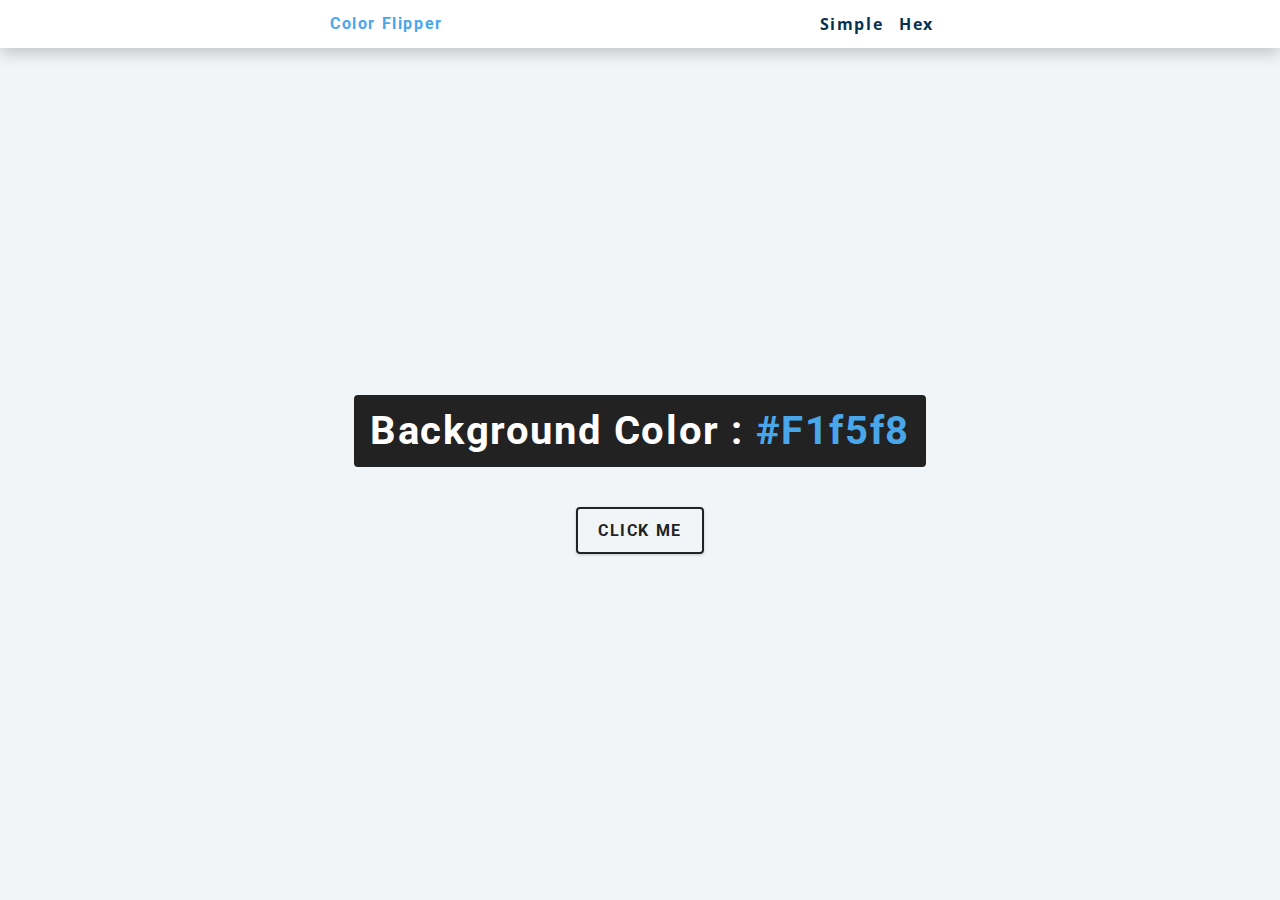
<file: 01-color-flipper/final/index.html>
<!DOCTYPE html>
<html lang="en">
  <head>
    <meta charset="UTF-8" />
    <meta name="viewport" content="width=device-width, initial-scale=1.0" />
    <title>Color Flipper || Simple</title>

    <!-- styles -->
    <link rel="stylesheet" href="styles.css" />
  </head>
  <body>
    <nav>
      <div class="nav-center">
        <h4>color flipper</h4>
        <ul class="nav-links">
          <li><a href="index.html">simple</a></li>
          <li><a href="hex.html">hex</a></li>
        </ul>
      </div>
    </nav>
    <main>
      <div class="container">
        <h2>background color : <span class="color">#f1f5f8</span></h2>
        <button class="btn btn-hero" id="btn">click me</button>
      </div>
    </main>
    <!-- javascript -->
    <script src="app.js"></script>
  </body>
</html>
</file>
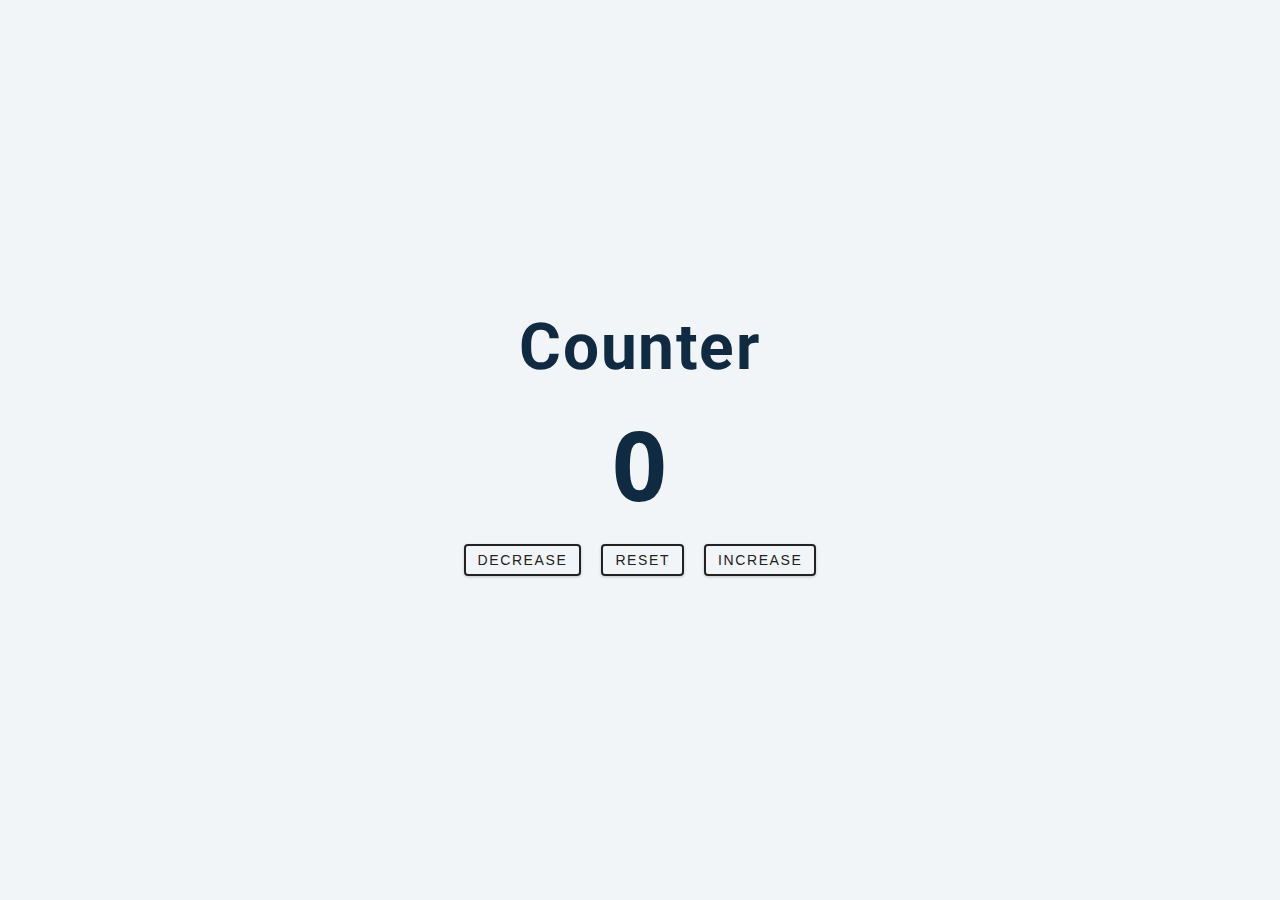
<file: 02-counter/final/index.html>
<!DOCTYPE html>
<html lang="en">

<head>
  <meta charset="UTF-8" />
  <meta name="viewport" content="width=device-width, initial-scale=1.0" />
  <title>Counter</title>

  <!-- styles -->
  <link rel="stylesheet" href="styles.css" />
</head>

<body>
  <main>
    <div class="container">
      <h1>counter</h1>
      <span id="value">0</span>
      <div class="button-container">
        <button class="btn decrease">decrease</button>
        <button class="btn reset">reset</button>
        <button class="btn increase">increase</button>
      </div>
    </div>
  </main>
  <!-- javascript -->
  <script src="app.js"></script>
</body>

</html>
</file>
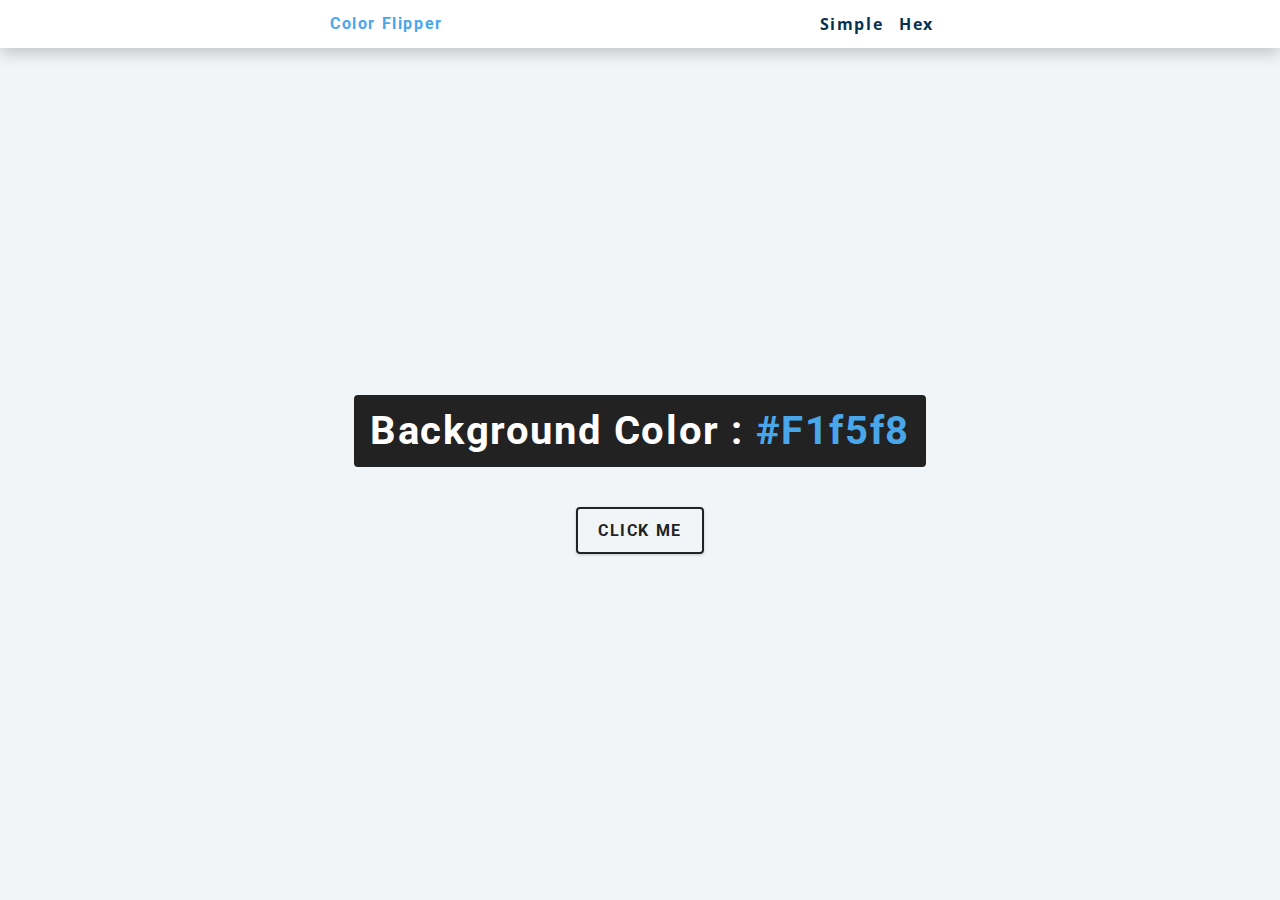
<file: 01-color-flipper/final/hex.html>
<!DOCTYPE html>
<html lang="en">
  <head>
    <meta charset="UTF-8" />
    <meta name="viewport" content="width=device-width, initial-scale=1.0" />
    <title>Color Flipper || Hex</title>

    <!-- styles -->
    <link rel="stylesheet" href="styles.css" />
  </head>

  <body>
    <nav>
      <div class="nav-center">
        <h4>color flipper</h4>
        <ul class="nav-links">
          <li><a href="index.html">simple</a></li>
          <li><a href="hex.html">hex</a></li>
        </ul>
      </div>
    </nav>
    <main>
      <div class="container">
        <h2>background color : <span class="color">#f1f5f8</span></h2>
        <button class="btn btn-hero" id="btn">click me</button>
      </div>
    </main>
    <!-- javascript -->
    <script src="hex.js"></script>
  </body>
</html>
</file>
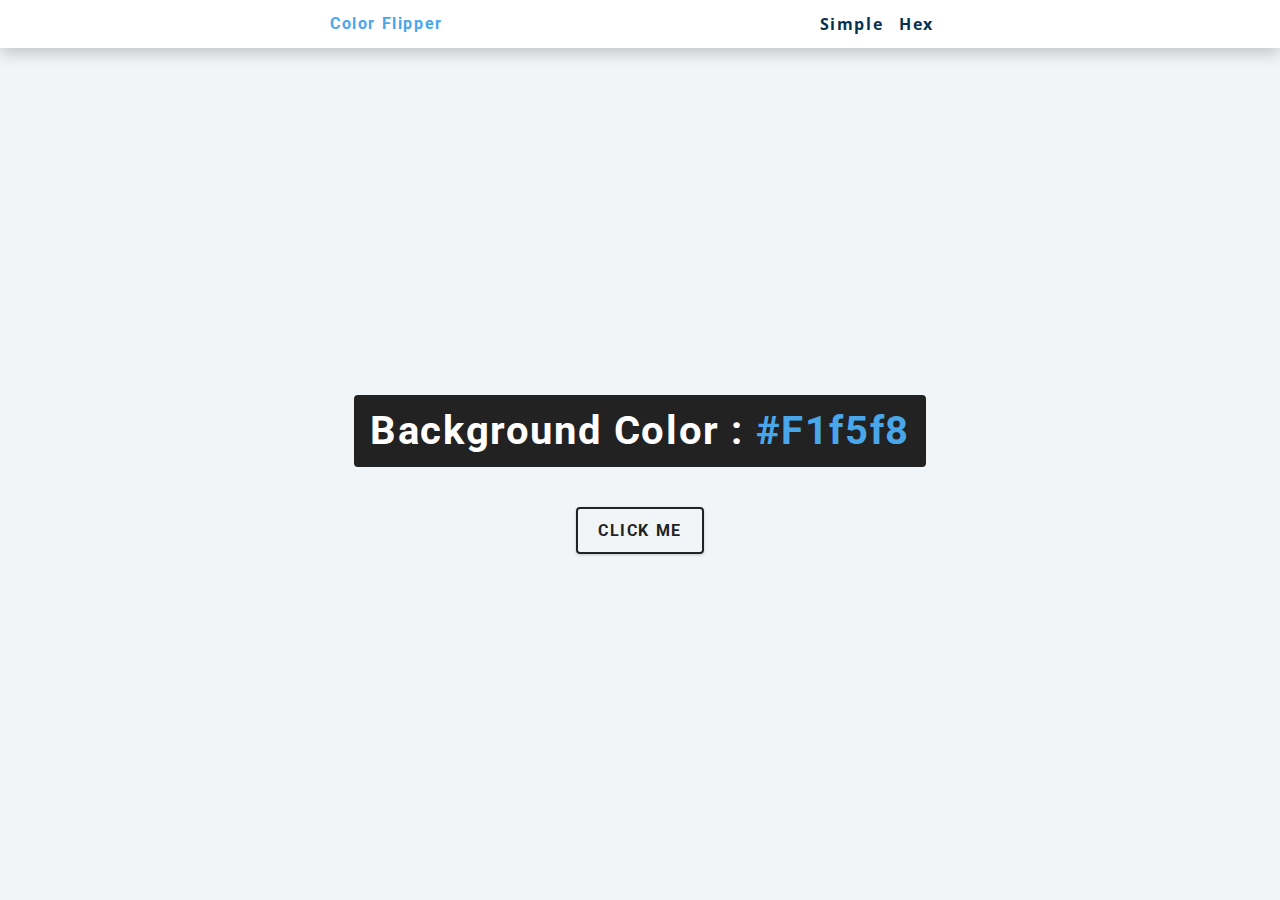
<file: 01-color-flipper/setup/hex.html>
<!DOCTYPE html>
<html lang="en">
  <head>
    <meta charset="UTF-8" />
    <meta name="viewport" content="width=device-width, initial-scale=1.0" />
    <title>
      Color Flipper || Simple
    </title>

    <!-- styles -->
    <link rel="stylesheet" href="styles.css" />
  </head>

  <body>
    <nav>
      <div class="nav-center">
        <h4>color flipper</h4>
        <ul class="nav-links">
          <li><a href="index.html">simple</a></li>
          <li><a href="hex.html">hex</a></li>
        </ul>
      </div>
    </nav>
    <main>
      <div class="container">
        <h2>background color : <span class="color">#f1f5f8</span></h2>
        <button class="btn btn-hero" id="btn">click me</button>
      </div>
    </main>
    <!-- javascript -->
    <script src="hex.js"></script>
  </body>
</html>
</file>
<file: 01-color-flipper/final/styles.css>
/*
=============== 
Fonts
===============
*/
@import url("https://fonts.googleapis.com/css?family=Open+Sans|Roboto:400,700&display=swap");

/*
=============== 
Variables
===============
*/

:root {
  /* dark shades of primary color*/
  --clr-primary-1: hsl(205, 86%, 17%);
  --clr-primary-2: hsl(205, 77%, 27%);
  --clr-primary-3: hsl(205, 72%, 37%);
  --clr-primary-4: hsl(205, 63%, 48%);
  /* primary/main color */
  --clr-primary-5: hsl(205, 78%, 60%);
  /* lighter shades of primary color */
  --clr-primary-6: hsl(205, 89%, 70%);
  --clr-primary-7: hsl(205, 90%, 76%);
  --clr-primary-8: hsl(205, 86%, 81%);
  --clr-primary-9: hsl(205, 90%, 88%);
  --clr-primary-10: hsl(205, 100%, 96%);
  /* darkest grey - used for headings */
  --clr-grey-1: hsl(209, 61%, 16%);
  --clr-grey-2: hsl(211, 39%, 23%);
  --clr-grey-3: hsl(209, 34%, 30%);
  --clr-grey-4: hsl(209, 28%, 39%);
  /* grey used for paragraphs */
  --clr-grey-5: hsl(210, 22%, 49%);
  --clr-grey-6: hsl(209, 23%, 60%);
  --clr-grey-7: hsl(211, 27%, 70%);
  --clr-grey-8: hsl(210, 31%, 80%);
  --clr-grey-9: hsl(212, 33%, 89%);
  --clr-grey-10: hsl(210, 36%, 96%);
  --clr-white: #fff;
  --clr-red-dark: hsl(360, 67%, 44%);
  --clr-red-light: hsl(360, 71%, 66%);
  --clr-green-dark: hsl(125, 67%, 44%);
  --clr-green-light: hsl(125, 71%, 66%);
  --clr-black: #222;
  --ff-primary: "Roboto", sans-serif;
  --ff-secondary: "Open Sans", sans-serif;
  --transition: all 0.3s linear;
  --spacing: 0.1rem;
  --radius: 0.25rem;
  --light-shadow: 0 5px 15px rgba(0, 0, 0, 0.1);
  --dark-shadow: 0 5px 15px rgba(0, 0, 0, 0.2);
  --max-width: 1170px;
  --fixed-width: 620px;
}
/*
=============== 
Global Styles
===============
*/

*,
::after,
::before {
  margin: 0;
  padding: 0;
  box-sizing: border-box;
}
body {
  font-family: var(--ff-secondary);
  background: var(--clr-grey-10);
  color: var(--clr-grey-1);
  line-height: 1.5;
  font-size: 0.875rem;
}
ul {
  list-style-type: none;
}
a {
  text-decoration: none;
}
h1,
h2,
h3,
h4 {
  letter-spacing: var(--spacing);
  text-transform: capitalize;
  line-height: 1.25;
  margin-bottom: 0.75rem;
  font-family: var(--ff-primary);
}
h1 {
  font-size: 3rem;
}
h2 {
  font-size: 2rem;
}
h3 {
  font-size: 1.25rem;
}
h4 {
  font-size: 0.875rem;
}
p {
  margin-bottom: 1.25rem;
  color: var(--clr-grey-5);
}
@media screen and (min-width: 800px) {
  h1 {
    font-size: 4rem;
  }
  h2 {
    font-size: 2.5rem;
  }
  h3 {
    font-size: 1.75rem;
  }
  h4 {
    font-size: 1rem;
  }
  body {
    font-size: 1rem;
  }
  h1,
  h2,
  h3,
  h4 {
    line-height: 1;
  }
}
/*  global classes */

/* section */
.section {
  padding: 5rem 0;
}

.section-center {
  width: 90vw;
  margin: 0 auto;
  max-width: 1170px;
}
@media screen and (min-width: 992px) {
  .section-center {
    width: 95vw;
  }
}
main {
  min-height: 100vh;
  display: grid;
  place-items: center;
}

/*
=============== 
Nav
===============
*/
nav {
  background: var(--clr-white);
  height: 3rem;
  display: grid;
  align-items: center;
  box-shadow: var(--dark-shadow);
}
.nav-center {
  width: 90vw;
  max-width: var(--fixed-width);
  margin: 0 auto;
  display: flex;
  align-items: center;
  justify-content: space-between;
}
.nav-center h4 {
  margin-bottom: 0;
  color: var(--clr-primary-5);
}
.nav-links {
  display: flex;
}
nav a {
  text-transform: capitalize;
  font-weight: 700;
  font-size: 1rem;
  color: var(--clr-primary-1);
  letter-spacing: var(--spacing);
  margin-right: 1rem;
}
nav a:hover {
  color: var(--clr-primary-5);
}
/*
=============== 
Container
===============
*/
main {
  min-height: calc(100vh - 3rem);
  display: grid;
  place-items: center;
}
.container {
  text-align: center;
}
.container h2 {
  background: var(--clr-black);
  color: var(--clr-white);
  padding: 1rem;
  border-radius: var(--radius);
  margin-bottom: 2.5rem;
}
.color {
  color: var(--clr-primary-5);
}
.btn-hero {
  font-family: var(--ff-primary);
  text-transform: uppercase;
  background: transparent;
  color: var(--clr-black);
  letter-spacing: var(--spacing);
  display: inline-block;
  font-weight: 700;
  transition: var(--transition);
  border: 2px solid var(--clr-black);
  cursor: pointer;
  box-shadow: 0 1px 3px rgba(0, 0, 0, 0.2);
  border-radius: var(--radius);
  font-size: 1rem;
  padding: 0.75rem 1.25rem;
}
.btn-hero:hover {
  color: var(--clr-white);
  background: var(--clr-black);
}
</file>
<file: 02-counter/final/styles.css>
/*
=============== 
Fonts
===============
*/
@import url("https://fonts.googleapis.com/css?family=Open+Sans|Roboto:400,700&display=swap");

/*
=============== 
Variables
===============
*/

:root {
  /* dark shades of primary color*/
  --clr-primary-1: hsl(205, 86%, 17%);
  --clr-primary-2: hsl(205, 77%, 27%);
  --clr-primary-3: hsl(205, 72%, 37%);
  --clr-primary-4: hsl(205, 63%, 48%);
  /* primary/main color */
  --clr-primary-5: hsl(205, 78%, 60%);
  /* lighter shades of primary color */
  --clr-primary-6: hsl(205, 89%, 70%);
  --clr-primary-7: hsl(205, 90%, 76%);
  --clr-primary-8: hsl(205, 86%, 81%);
  --clr-primary-9: hsl(205, 90%, 88%);
  --clr-primary-10: hsl(205, 100%, 96%);
  /* darkest grey - used for headings */
  --clr-grey-1: hsl(209, 61%, 16%);
  --clr-grey-2: hsl(211, 39%, 23%);
  --clr-grey-3: hsl(209, 34%, 30%);
  --clr-grey-4: hsl(209, 28%, 39%);
  /* grey used for paragraphs */
  --clr-grey-5: hsl(210, 22%, 49%);
  --clr-grey-6: hsl(209, 23%, 60%);
  --clr-grey-7: hsl(211, 27%, 70%);
  --clr-grey-8: hsl(210, 31%, 80%);
  --clr-grey-9: hsl(212, 33%, 89%);
  --clr-grey-10: hsl(210, 36%, 96%);
  --clr-white: #fff;
  --clr-red-dark: hsl(360, 67%, 44%);
  --clr-red-light: hsl(360, 71%, 66%);
  --clr-green-dark: hsl(125, 67%, 44%);
  --clr-green-light: hsl(125, 71%, 66%);
  --clr-black: #222;
  --ff-primary: "Roboto", sans-serif;
  --ff-secondary: "Open Sans", sans-serif;
  --transition: all 0.3s linear;
  --spacing: 0.1rem;
  --radius: 0.25rem;
  --light-shadow: 0 5px 15px rgba(0, 0, 0, 0.1);
  --dark-shadow: 0 5px 15px rgba(0, 0, 0, 0.2);
  --max-width: 1170px;
  --fixed-width: 620px;
}
/*
=============== 
Global Styles
===============
*/

*,
::after,
::before {
  margin: 0;
  padding: 0;
  box-sizing: border-box;
}
body {
  font-family: var(--ff-secondary);
  background: var(--clr-grey-10);
  color: var(--clr-grey-1);
  line-height: 1.5;
  font-size: 0.875rem;
}
ul {
  list-style-type: none;
}
a {
  text-decoration: none;
}
h1,
h2,
h3,
h4 {
  letter-spacing: var(--spacing);
  text-transform: capitalize;
  line-height: 1.25;
  margin-bottom: 0.75rem;
  font-family: var(--ff-primary);
}
h1 {
  font-size: 3rem;
}
h2 {
  font-size: 2rem;
}
h3 {
  font-size: 1.25rem;
}
h4 {
  font-size: 0.875rem;
}
p {
  margin-bottom: 1.25rem;
  color: var(--clr-grey-5);
}
@media screen and (min-width: 800px) {
  h1 {
    font-size: 4rem;
  }
  h2 {
    font-size: 2.5rem;
  }
  h3 {
    font-size: 1.75rem;
  }
  h4 {
    font-size: 1rem;
  }
  body {
    font-size: 1rem;
  }
  h1,
  h2,
  h3,
  h4 {
    line-height: 1;
  }
}
/*  global classes */

/* section */
.section {
  padding: 5rem 0;
}

.section-center {
  width: 90vw;
  margin: 0 auto;
  max-width: 1170px;
}
@media screen and (min-width: 992px) {
  .section-center {
    width: 95vw;
  }
}
main {
  min-height: 100vh;
  display: grid;
  place-items: center;
}

/*
=============== 
Counter
===============
*/

main {
  min-height: 100vh;
  display: grid;
  place-items: center;
}
.container {
  text-align: center;
}
#value {
  font-size: 6rem;
  font-weight: bold;
}
.btn {
  text-transform: uppercase;
  background: transparent;
  color: var(--clr-black);
  padding: 0.375rem 0.75rem;
  letter-spacing: var(--spacing);
  display: inline-block;
  transition: var(--transition);
  font-size: 0.875rem;
  border: 2px solid var(--clr-black);
  cursor: pointer;
  box-shadow: 0 1px 3px rgba(0, 0, 0, 0.2);
  border-radius: var(--radius);
  margin: 0.5rem;
}
.btn:hover {
  color: var(--clr-white);
  background: var(--clr-black);
}
</file>
<file: 01-color-flipper/setup/styles.css>
/*
=============== 
Fonts
===============
*/
@import url("https://fonts.googleapis.com/css?family=Open+Sans|Roboto:400,700&display=swap");

/*
=============== 
Variables
===============
*/

:root {
  /* dark shades of primary color*/
  --clr-primary-1: hsl(205, 86%, 17%);
  --clr-primary-2: hsl(205, 77%, 27%);
  --clr-primary-3: hsl(205, 72%, 37%);
  --clr-primary-4: hsl(205, 63%, 48%);
  /* primary/main color */
  --clr-primary-5: hsl(205, 78%, 60%);
  /* lighter shades of primary color */
  --clr-primary-6: hsl(205, 89%, 70%);
  --clr-primary-7: hsl(205, 90%, 76%);
  --clr-primary-8: hsl(205, 86%, 81%);
  --clr-primary-9: hsl(205, 90%, 88%);
  --clr-primary-10: hsl(205, 100%, 96%);
  /* darkest grey - used for headings */
  --clr-grey-1: hsl(209, 61%, 16%);
  --clr-grey-2: hsl(211, 39%, 23%);
  --clr-grey-3: hsl(209, 34%, 30%);
  --clr-grey-4: hsl(209, 28%, 39%);
  /* grey used for paragraphs */
  --clr-grey-5: hsl(210, 22%, 49%);
  --clr-grey-6: hsl(209, 23%, 60%);
  --clr-grey-7: hsl(211, 27%, 70%);
  --clr-grey-8: hsl(210, 31%, 80%);
  --clr-grey-9: hsl(212, 33%, 89%);
  --clr-grey-10: hsl(210, 36%, 96%);
  --clr-white: #fff;
  --clr-red-dark: hsl(360, 67%, 44%);
  --clr-red-light: hsl(360, 71%, 66%);
  --clr-green-dark: hsl(125, 67%, 44%);
  --clr-green-light: hsl(125, 71%, 66%);
  --clr-black: #222;
  --ff-primary: "Roboto", sans-serif;
  --ff-secondary: "Open Sans", sans-serif;
  --transition: all 0.3s linear;
  --spacing: 0.1rem;
  --radius: 0.25rem;
  --light-shadow: 0 5px 15px rgba(0, 0, 0, 0.1);
  --dark-shadow: 0 5px 15px rgba(0, 0, 0, 0.2);
  --max-width: 1170px;
  --fixed-width: 620px;
}
/*
=============== 
Global Styles
===============
*/

*,
::after,
::before {
  margin: 0;
  padding: 0;
  box-sizing: border-box;
}
body {
  font-family: var(--ff-secondary);
  background: var(--clr-grey-10);
  color: var(--clr-grey-1);
  line-height: 1.5;
  font-size: 0.875rem;
}
ul {
  list-style-type: none;
}
a {
  text-decoration: none;
}
h1,
h2,
h3,
h4 {
  letter-spacing: var(--spacing);
  text-transform: capitalize;
  line-height: 1.25;
  margin-bottom: 0.75rem;
  font-family: var(--ff-primary);
}
h1 {
  font-size: 3rem;
}
h2 {
  font-size: 2rem;
}
h3 {
  font-size: 1.25rem;
}
h4 {
  font-size: 0.875rem;
}
p {
  margin-bottom: 1.25rem;
  color: var(--clr-grey-5);
}
@media screen and (min-width: 800px) {
  h1 {
    font-size: 4rem;
  }
  h2 {
    font-size: 2.5rem;
  }
  h3 {
    font-size: 1.75rem;
  }
  h4 {
    font-size: 1rem;
  }
  body {
    font-size: 1rem;
  }
  h1,
  h2,
  h3,
  h4 {
    line-height: 1;
  }
}
/*  global classes */

/* section */
.section {
  padding: 5rem 0;
}

.section-center {
  width: 90vw;
  margin: 0 auto;
  max-width: 1170px;
}
@media screen and (min-width: 992px) {
  .section-center {
    width: 95vw;
  }
}
main {
  min-height: 100vh;
  display: grid;
  place-items: center;
}

/*
=============== 
Nav
===============
*/
nav {
  background: var(--clr-white);
  height: 3rem;
  display: grid;
  align-items: center;
  box-shadow: var(--dark-shadow);
}
.nav-center {
  width: 90vw;
  max-width: var(--fixed-width);
  margin: 0 auto;
  display: flex;
  align-items: center;
  justify-content: space-between;
}
.nav-center h4 {
  margin-bottom: 0;
  color: var(--clr-primary-5);
}
.nav-links {
  display: flex;
}
nav a {
  text-transform: capitalize;
  font-weight: 700;
  font-size: 1rem;
  color: var(--clr-primary-1);
  letter-spacing: var(--spacing);
  margin-right: 1rem;
}
nav a:hover {
  color: var(--clr-primary-5);
}
/*
=============== 
Container
===============
*/
main {
  min-height: calc(100vh - 3rem);
  display: grid;
  place-items: center;
}
.container {
  text-align: center;
}
.container h2 {
  background: var(--clr-black);
  color: var(--clr-white);
  padding: 1rem;
  border-radius: var(--radius);
  margin-bottom: 2.5rem;
}
.color {
  color: var(--clr-primary-5);
}
.btn-hero {
  font-family: var(--ff-primary);
  text-transform: uppercase;
  background: transparent;
  color: var(--clr-black);
  letter-spacing: var(--spacing);
  display: inline-block;
  font-weight: 700;
  transition: var(--transition);
  border: 2px solid var(--clr-black);
  cursor: pointer;
  box-shadow: 0 1px 3px rgba(0, 0, 0, 0.2);
  border-radius: var(--radius);
  font-size: 1rem;
  padding: 0.75rem 1.25rem;
}
.btn-hero:hover {
  color: var(--clr-white);
  background: var(--clr-black);
}
</file>
